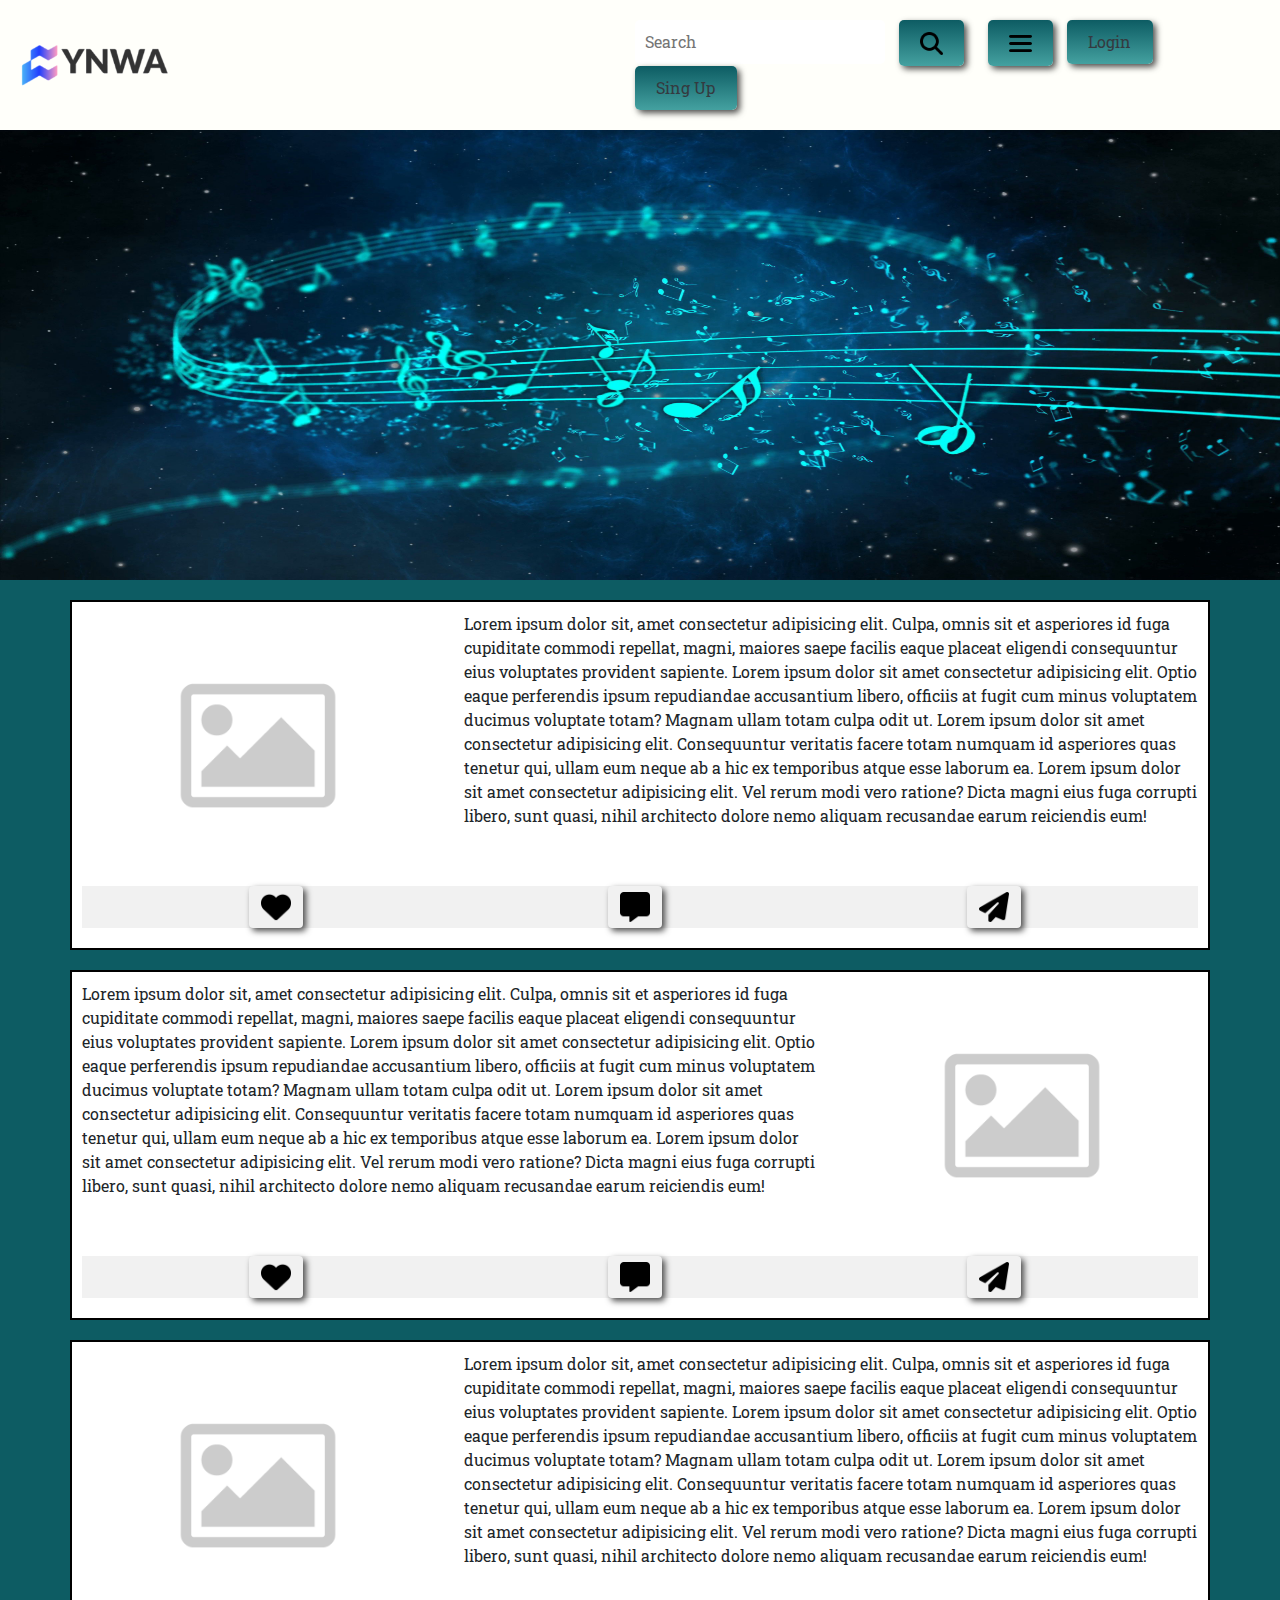
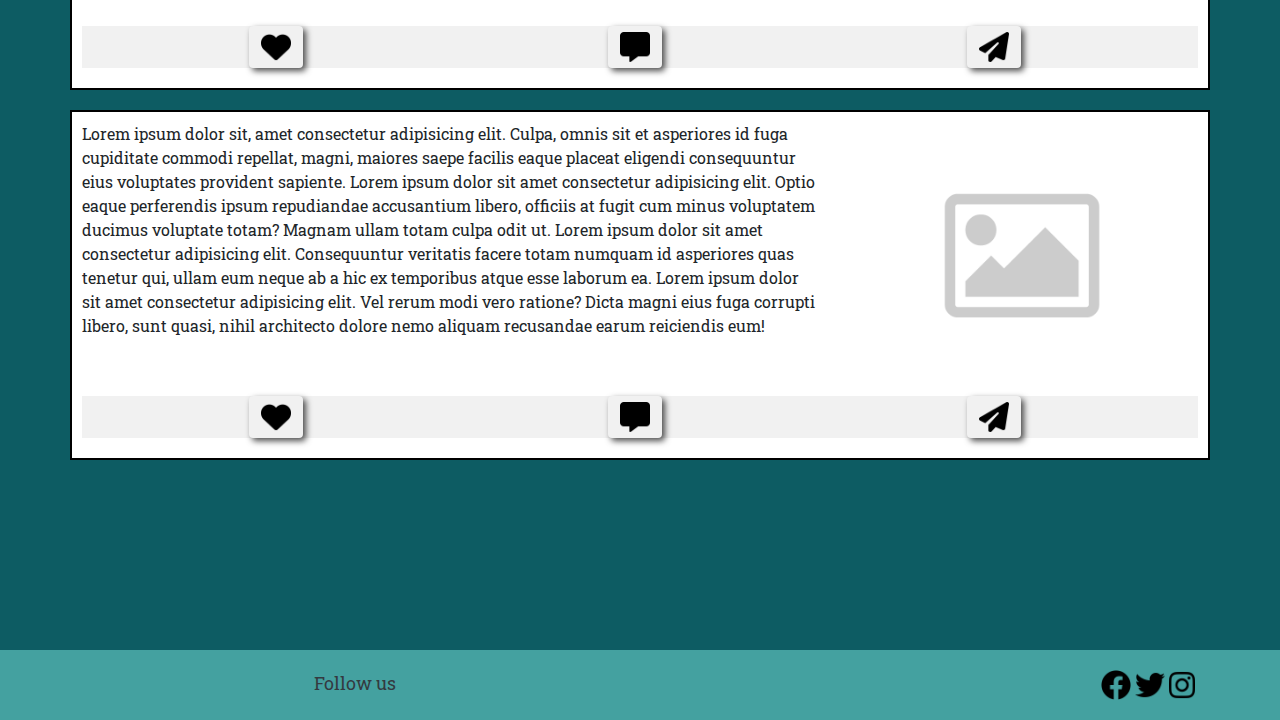
<file: index.html>
<!DOCTYPE html>
<html lang="es">
<head>
    <meta charset="UTF-8">
    <meta name="viewport" content="width=device-width, initial-scale=1.0">
    <link href="https://fonts.googleapis.com/css?family=Roboto+Slab:400,700&display=swap" rel="stylesheet">
    <link rel="stylesheet" href="https://maxcdn.bootstrapcdn.com/bootstrap/4.5.2/css/bootstrap.min.css">
    <link rel="stylesheet" href="styles.css">
    <title>YNWA</title>
</head>
<body class="ynwa-page">
    <header>
        <a href="index.html"><img src="./images/Logo.png" alt="Computer Page Logo" class="desktop-logo"></a>
        <a href="index.html"><img src="./images/Logo Mobile.png" alt="Mobile Page Logo" class="mobile-logo"></a>
        <form>
            <input type="text" placeholder="Search" id="search-input">
            <button type="submit">
                <img src="./images/Menu.png" alt="Filter" class="icon-image">
            </button>
            <div class="dropdown">
                <button class="dropdown-button">
                    <img src="./images/Search.png" alt="Search" class="icon-image">
                </button>
                <div class="dropdown-content">
                    <h3>Topics</h3>
                    <label>
                        <input type="checkbox" name="articles"> Articles
                    </label>
                    <label>
                        <input type="checkbox" name="history"> Music History
                    </label>
                    <label>
                        <input type="checkbox" name="directors"> Music Directos
                    </label>
                    <label>
                        <input type="checkbox" name="instruments"> Instruments
                    </label>
                    <label>
                        <input type="checkbox" name="orchestras"> Orchestras
                    </label>
                    <label>
                        <input type="checkbox" name="singers"> Singers
                    </label>
                </div>
            </div>
            <button><a href="login.html" class="icon-image text-dark">Login</a></button>
            <button><a href="sign_up.html" class="icon-image text-dark">Sing Up</a></button>
        </form>
    </header>

    <div class="container-fluid p-0">
        <img src="./images/hero.jpg" alt="Between header and content" class="img-fluid">
    </div>
    
    <div class="container content-container d-flex justify-content-center align-items-center">
        <div class="row">
            <div class="col-md-4">
                <a href="article.html"><img src="./images/Article.png" alt="Image" class="img-fluid"></a>
            </div>
            <div class="col-md-8">
                <p>
                    Lorem ipsum dolor sit, amet consectetur adipisicing elit. Culpa, omnis sit et asperiores id fuga
                    cupiditate commodi repellat, magni, maiores saepe facilis eaque placeat eligendi consequuntur eius
                    voluptates provident sapiente.
                    Lorem ipsum dolor sit amet consectetur adipisicing elit. Optio eaque perferendis ipsum repudiandae accusantium libero, officiis at fugit cum minus voluptatem ducimus voluptate totam? Magnam ullam totam culpa odit ut.
                    Lorem ipsum dolor sit amet consectetur adipisicing elit. Consequuntur veritatis facere totam numquam id asperiores quas tenetur qui, ullam eum neque ab a hic ex temporibus atque esse laborum ea.
                    Lorem ipsum dolor sit amet consectetur adipisicing elit. Vel rerum modi vero ratione? Dicta magni eius fuga corrupti libero, sunt quasi, nihil architecto dolore nemo aliquam recusandae earum reiciendis eum!
                </p>
            </div>
        </div>

        <div class="row action-bar">
            <div class="col-md-4">
                <button class="btn btn-link"><img src="./images/Like.png" alt="Like"></button>
            </div>
            <div class="col-md-4">
                <button class="btn btn-link"><img src="./images/Message.png" alt="Message"></button>
            </div>
            <div class="col-md-4">
                <button class="btn btn-link"><img src="./images/Share.png" alt="Share"></button>
            </div>
        </div>
    </div>

    <div class="container content-container d-flex justify-content-center align-items-center">
        <div class="row">
            <div class="col-md-8">
                <p>
                    Lorem ipsum dolor sit, amet consectetur adipisicing elit. Culpa, omnis sit et asperiores id fuga
                    cupiditate commodi repellat, magni, maiores saepe facilis eaque placeat eligendi consequuntur eius
                    voluptates provident sapiente.
                    Lorem ipsum dolor sit amet consectetur adipisicing elit. Optio eaque perferendis ipsum repudiandae accusantium libero, officiis at fugit cum minus voluptatem ducimus voluptate totam? Magnam ullam totam culpa odit ut.
                    Lorem ipsum dolor sit amet consectetur adipisicing elit. Consequuntur veritatis facere totam numquam id asperiores quas tenetur qui, ullam eum neque ab a hic ex temporibus atque esse laborum ea.
                    Lorem ipsum dolor sit amet consectetur adipisicing elit. Vel rerum modi vero ratione? Dicta magni eius fuga corrupti libero, sunt quasi, nihil architecto dolore nemo aliquam recusandae earum reiciendis eum!
                </p>
            </div>
            <div class="col-md-4">
                <a href="article.html"><img src="./images/Article.png" alt="Image" class="img-fluid"></a>
            </div>
        </div>

        <div class="row action-bar">
            <div class="col-md-4">
                <button class="btn btn-link"><img src="./images/Like.png" alt="Like"></button>
            </div>
            <div class="col-md-4">
                <button class="btn btn-link"><img src="./images/Message.png" alt="Message"></button>
            </div>
            <div class="col-md-4">
                <button class="btn btn-link"><img src="./images/Share.png" alt="Share"></button>
            </div>
        </div>
    </div>
    <div class="container content-container d-flex justify-content-center align-items-center">
        <div class="row">
            <div class="col-md-4">
                <a href="article.html"><img src="./images/Article.png" alt="Image" class="img-fluid"></a>
            </div>
            <div class="col-md-8">
                <p>
                    Lorem ipsum dolor sit, amet consectetur adipisicing elit. Culpa, omnis sit et asperiores id fuga
                    cupiditate commodi repellat, magni, maiores saepe facilis eaque placeat eligendi consequuntur eius
                    voluptates provident sapiente.
                    Lorem ipsum dolor sit amet consectetur adipisicing elit. Optio eaque perferendis ipsum repudiandae accusantium libero, officiis at fugit cum minus voluptatem ducimus voluptate totam? Magnam ullam totam culpa odit ut.
                    Lorem ipsum dolor sit amet consectetur adipisicing elit. Consequuntur veritatis facere totam numquam id asperiores quas tenetur qui, ullam eum neque ab a hic ex temporibus atque esse laborum ea.
                    Lorem ipsum dolor sit amet consectetur adipisicing elit. Vel rerum modi vero ratione? Dicta magni eius fuga corrupti libero, sunt quasi, nihil architecto dolore nemo aliquam recusandae earum reiciendis eum!
                </p>
            </div>
        </div>

        <div class="row action-bar">
            <div class="col-md-4">
                <button class="btn btn-link"><img src="./images/Like.png" alt="Like"></button>
            </div>
            <div class="col-md-4">
                <button class="btn btn-link"><img src="./images/Message.png" alt="Message"></button>
            </div>
            <div class="col-md-4">
                <button class="btn btn-link"><img src="./images/Share.png" alt="Share"></button>
            </div>
        </div>
    </div>
    <div class="container content-container d-flex justify-content-center align-items-center">
        <div class="row">
            <div class="col-md-8">
                <p>
                    Lorem ipsum dolor sit, amet consectetur adipisicing elit. Culpa, omnis sit et asperiores id fuga
                    cupiditate commodi repellat, magni, maiores saepe facilis eaque placeat eligendi consequuntur eius
                    voluptates provident sapiente.
                    Lorem ipsum dolor sit amet consectetur adipisicing elit. Optio eaque perferendis ipsum repudiandae accusantium libero, officiis at fugit cum minus voluptatem ducimus voluptate totam? Magnam ullam totam culpa odit ut.
                    Lorem ipsum dolor sit amet consectetur adipisicing elit. Consequuntur veritatis facere totam numquam id asperiores quas tenetur qui, ullam eum neque ab a hic ex temporibus atque esse laborum ea.
                    Lorem ipsum dolor sit amet consectetur adipisicing elit. Vel rerum modi vero ratione? Dicta magni eius fuga corrupti libero, sunt quasi, nihil architecto dolore nemo aliquam recusandae earum reiciendis eum!
                </p>
            </div>
            <div class="col-md-4">
                <a href="article.html"><img src="./images/Article.png" alt="Image" class="img-fluid"></a>
            </div>
        </div>
        <div class="row action-bar">
            <div class="col-md-4">
                <button class="btn btn-link"><img src="./images/Like.png" alt="Like"></button>
            </div>
            <div class="col-md-4">
                <button class="btn btn-link"><img src="./images/Message.png" alt="Message"></button>
            </div>
            <div class="col-md-4">
                <button class="btn btn-link"><img src="./images/Share.png" alt="Share"></button>
            </div>
        </div>
    </div>

    <footer class="bg-primary text-dark">
        <div class="container">
            <div class="row">
                <div class="col-6">
                    <p>Follow us</p>
                </div>
                <div class="col-6 text-right">
                    <a href="#"><img src="./images/facebook.png" alt="Facebook" class="img-fluid"></a>
                    <a href="#"><img src="./images/twitter.png" alt="Twitter" class="img-fluid"></a>
                    <a href="#"><img src="./images/instagram.png" alt="Instagram" class="img-fluid"></a>
                </div>
            </div>
        </div>
    </footer>

    <script src="https://code.jquery.com/jquery-3.5.1.slim.min.js"></script>
    <script src="https://cdn.jsdelivr.net/npm/@popperjs/core@2.9.2/dist/umd/popper.min.js"></script>
    <script src="https://stackpath.bootstrapcdn.com/bootstrap/4.5.2/js/bootstrap.min.js"></script>
</body>
</html>
</file>
<file: styles.css>
:root {
    --correcte_color: #2ecc71;
    --error_color: #e74c3c;
}

body.ynwa {
    background-color: #0D5C63;
    background-image: none;
}

body {
    font-family: 'Roboto Slab', Arial, Helvetica, sans-serif;
    margin: 0;
    padding: 0;
    position: relative;
    background-color: rgba(13, 92, 99);
    background-size: cover;
}

header {
    background-color: #fffffa;
    color: #000000;
    padding: 20px;
    display: flex;
    justify-content: space-between;
    align-items: center;
}

header img {
    max-width: 150px;
    margin-right: auto;
}

.desktop-logo {
    max-width: 150px;
    margin-right: auto;
}

.mobile-logo {
    max-width: 100px;
    display: none;
}

.d-flex.justify-content-end {
    margin-left: auto;
    margin-right: 0;
}

#search-input {
    padding: 10px;
    border: none;
    border-radius: 5px;
    width: 40%;
    margin-right: 10px;
}

button {
    padding: 10px 20px;
    background: linear-gradient(to bottom, #0D5C63, #44A1A0);
    box-shadow: 3px 3px 6px rgba(0, 0, 0, 0.7);
    transition: background 0.3s ease;
    color: #fff;
    border: none;
    border-radius: 5px;
    cursor: pointer;
    margin-right: 10px;
}

button:hover {
    background: #44A1A0;
}

.dropdown {
    position: relative;
    display: inline-block;
    margin-left: 10px;
}

.dropdown-button {
    background: linear-gradient(to bottom, #0D5C63, #44A1A0);
    color: #fff;
    border: none;
    border-radius: 5px;
    padding: 10px 20px;
    cursor: pointer;
}

.dropdown-menu {
    display: none;
    position: absolute;
    top: 100%;
    left: -50px;
    background-color: #0d5c63;
    min-width: 160px;
    box-shadow: 0px 8px 16px 0px rgba(0,0,0,0.2);
    z-index: 1;
    color: white;
}

.dropdown-content {
    display: none;
    position: absolute;
    top: 100%;
    left: -50px;
    background-color: #0d5c63;
    min-width: 160px;
    box-shadow: 0px 8px 16px 0px rgba(0,0,0,0.2);
    z-index: 1;
    color: white;
}

.dropdown-button:hover + .dropdown-content {
    display: block;
}

.dropdown-content h3 {
    margin: 10px 0;
    font-size: 16px;
    color: white;
    padding-left: 10px;
    text-decoration: underline;
    text-decoration-color: #fff;
}

.dropdown-content label {
    padding: 10px;
    display: block;
}

.dropdown-content input[type="checkbox"] {
    margin-right: 5px;
}

.dropdown-content a {
    padding: 12px 16px;
    text-decoration: none;
    display: block;
    color: #333;
}

.dropdown:hover .dropdown-content {
    display: block;
}

img[src="./images/hero.jpg"] {
    display: flex;
    align-items: center;
    justify-content: center;
    text-align: center;
    flex-direction: column;
    max-height: 50vh;
    width: 100%;
    background-repeat: no-repeat;
    background-size: cover;
    background-position: center center;
}

.icon-image {
    width: 25px;
    height: 25px;
    padding: 1.2px;
}

.content-container {
    background-color: #ffffff;
    display: flex;
    flex-direction: column;
    align-items: center;
    justify-content: center;
    margin: 20px auto;
    border: 2px solid black;
    padding: 10px;
}

.reverse {
    flex-direction: row-reverse;
}

.content {
    display: flex;
    align-items: center;
    margin-bottom: 10px;
}

.content img {
    width: 150px;
    height: auto;
    margin-right: 20px;
}

.content p {
    flex: 1;
}

.action-bar {
    display: flex;
    justify-content: center;
    align-items: center;
    width: 100%;
    margin-top: 10px;
    text-align: center;
    margin: 10px 0;
    padding: 0 20px;
    background-color: #f1f1f1;
}

.action-item {
    flex: 1;
    text-align: center;
}

.action-bar button {
    background: none;
    border: none;
    color: #007bff;
    cursor: pointer;
}

.action-bar button img {
    width: 30px;
    height: 30px;
}

.action-bar button:hover {
    text-decoration: underline;
}

footer {
    background-color: #44A1A0;
    color: #000000;
    padding: 20px;
    text-align: center;
    display: flex;
    justify-content: flex-end;
    margin-top: auto;
    margin-top: 190px;
}

.follow-us {
    display: inline;
    margin-right: 10px;
}

.bg-primary {
    background-color: #44A1A0 !important;
}

.custom-font {
    font-family: 'Roboto Slab', Arial, Helvetica, sans-serif;
}

.avatar-option {
    opacity: 0.6;
    transition: opacity 0.3s;
    cursor: pointer;
}

.avatar-option:hover {
    opacity: 1;
    max-width: 100px;
    max-height: 100px;
}

#avatar-selection {
    display: flex;
}

.avatar-radio {
    display: none !important;
}


.avatar-label {
    cursor: pointer;
    opacity: 0.6;
    display: inline-block;
    text-align: center;
    margin-right: 30px;
    transform: scale(1);
    transition: transform 0.3s ease;
}


.avatar-radio:checked + .avatar-label {
    opacity: 1;
}


.avatar-label:hover {
    opacity: 1;
    transform: scale(1.2);
}

.color-container {
    background-color: rgba(13, 92, 99, 0.7);
    padding: 20px;
    border-radius: 10px;
    color: white;
}

footer p {
    margin: 0;
    font-size: 18px;
}

.social-media {
    margin-top: 10px;
}

.social-media a {
    margin-left: 10px;
}

footer img {
    max-width: 30px;
    max-height: 30px;
}

@media screen and (max-width: 767px) {
    .desktop-logo,
    .mobile-logo {
        display: none;
    }

    .desktop-logo {
        max-width: 150px;
        margin-right: auto;
    }

    .mobile-logo {
        max-width: 80px;
        margin-right: 10px;
        display: inline;
        float: none;
        margin-left: 0;
    }
    
    .signup_page header {
        flex-direction: row-reverse;
        align-items: center;
        justify-content: space-between;
        text-align: left;
    }
    
    .ynwa-page header {
        flex-direction: row;
        align-items: center;
        justify-content: space-between;
        text-align: left;
    }

    header img {
        max-width: 80px;
        margin-right: 10px;
    }

    #search-input {
        width: 40%;
    }   

    .form-group {
        margin-bottom: 15px;
    }
    
    #avatar-selection {
        text-align: center;
    }
    
    .avatar-radio {
        display: none;
        margin: 0 auto;
    }

    .action-bar {
        flex-direction: row;
    }

    .action-bar .col-md-4 {
        width: 33.33%;
        text-align: center;
    }
}

.form-group {
    margin-bottom: 10px;
    padding-bottom: 20px;
    position: relative;
}

.form-group label {
    display: block;
    margin-bottom: 5px;
}

.form-group input {
    border: 2px solid #f0f0f0;
    border-radius: 4px;
    display: block;
    width: 100%;
    padding: 10px;
    font-size: 14px;
}

.form-group input:focus {
    outline: 0;
    border-color: #777;
}

.form-group.correcte input {
    border-color: var(--correcte_color);
}

.form-group.error input {
    border-color: var(--error_color);
}

.form-group small {
    color: white;
    position: absolute;
    bottom: 0;
    left: 0;
    visibility: hidden;
}

.form-group.error small {
    visibility: visible;
}


@keyframes slideIn {
    0% {
      transform: translateX(-50px);
      opacity: 0;
    }
    100% {
      transform: translateX(0);
      opacity: 1;
    }
  }
  
  .form-group {
    animation: slideIn 0.5s ease-in-out 1;
  }
</file>
